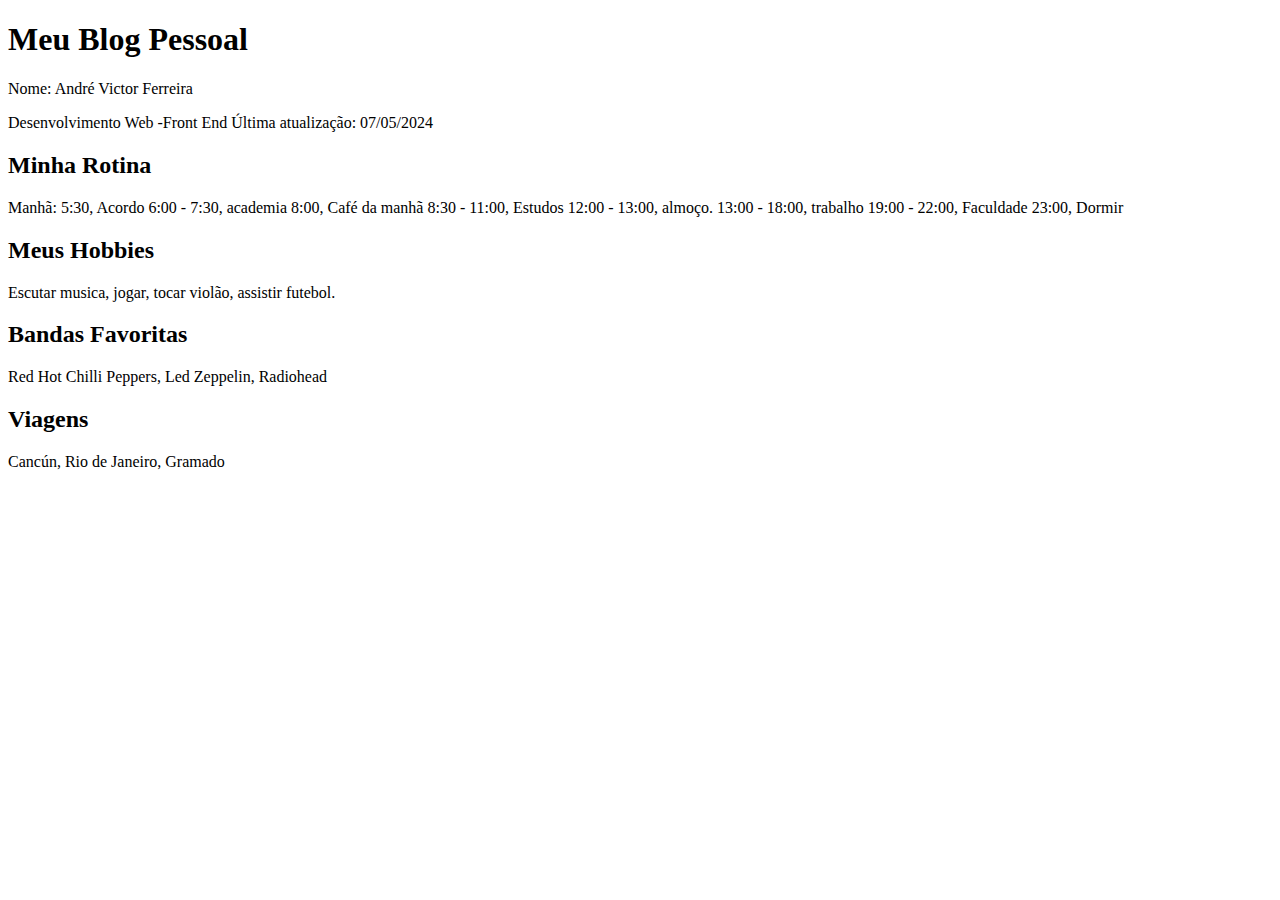
<file: entregável-1/index.html>
<!DOCTYPE html>
<html lang="en">
<head>
    <meta charset="UTF-8">
    <meta name="viewport" content="width=device-width, initial-scale=1.0">
    <title>Document</title>
</head>
<body>
    <h1>Meu Blog Pessoal</h1>
    <p>Nome: André Victor Ferreira </p>
    <p>Desenvolvimento Web -Front End Última atualização: 07/05/2024</p>
    <h2>Minha Rotina</h2>
    <p>Manhã:
        5:30, Acordo
        6:00 - 7:30, academia
        8:00, Café da manhã    
        8:30 - 11:00, Estudos
        12:00 - 13:00, almoço.
        13:00 - 18:00,  trabalho
        19:00 - 22:00, Faculdade 
        23:00, Dormir </p>
    <h2>Meus Hobbies</h2>
    <p>Escutar musica, jogar, tocar violão, assistir futebol.</p>
    <h2>Bandas Favoritas</h2>
    <p>Red Hot Chilli Peppers, Led Zeppelin, Radiohead</p>
    <h2>Viagens</h2>
    <p>Cancún, Rio de Janeiro, Gramado</p>
</body>
</html>
</file>
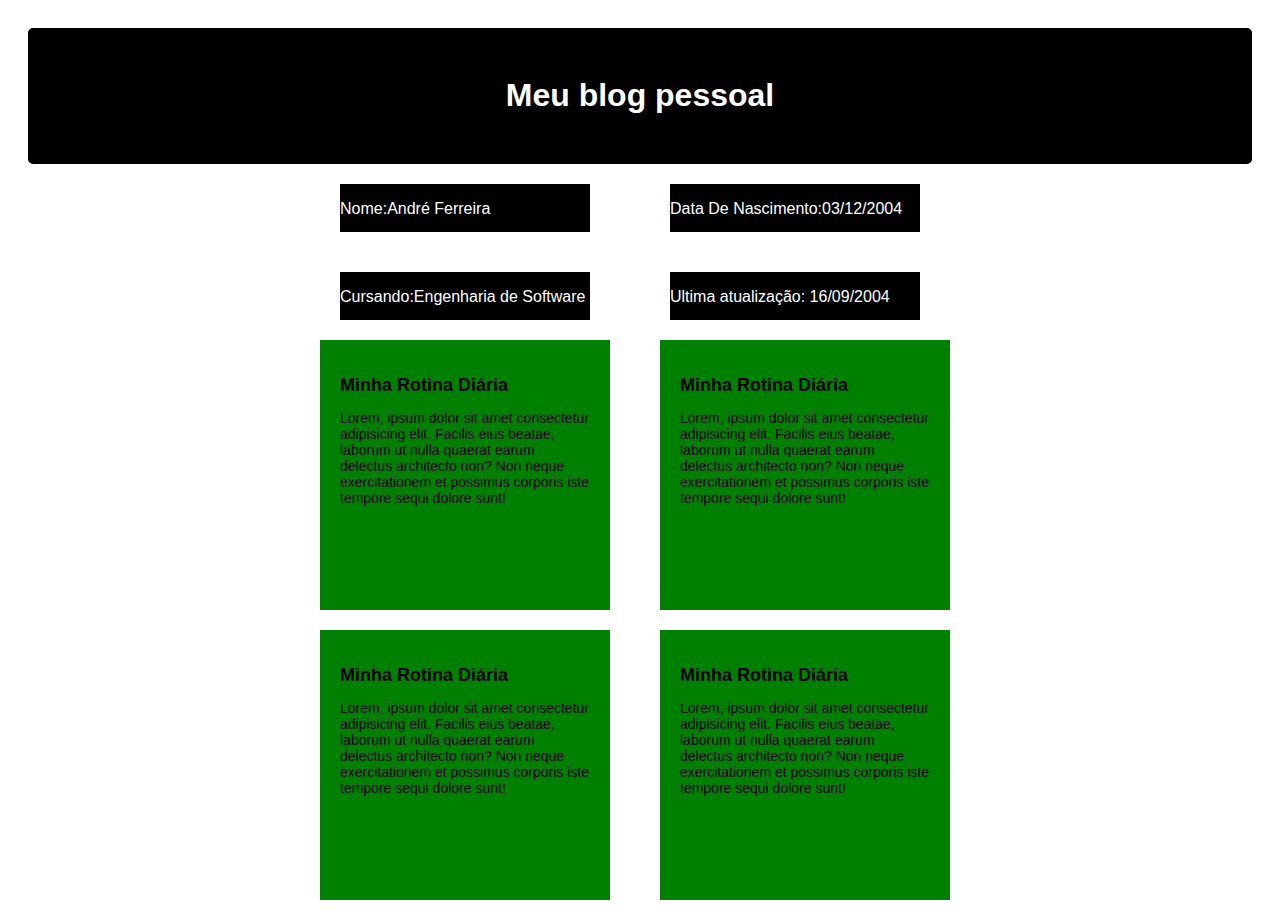
<file: entregável-3/index.html>
<!DOCTYPE html>
<html lang="en">
<head>
    <meta charset="UTF-8">
    <meta name="viewport" content="width=device-width, initial-scale=1.0">
    <title>Document</title>
    <link rel="stylesheet" href="style.css">
</head>
<body>
    <header><h1>Meu blog pessoal</h1></header>
    <div class="blog_container">
    <div class="infos">
        <p>Nome:André Ferreira</p>
    </div>
    <div class="infos">
        <p>Data De Nascimento:03/12/2004</p>
    </div>
    <div class="infos">
        <p>Cursando:Engenharia de Software</p>
    </div>
    <div class="infos">
        <p>Ultima atualização: 16/09/2004</p>
    </div>
    
    <section class="section">
        <h2>Minha Rotina Diária</h2>
        <p>Lorem, ipsum dolor sit amet consectetur adipisicing elit. Facilis eius beatae, laborum ut nulla quaerat earum delectus architecto non? Non neque exercitationem et possimus corporis iste tempore sequi dolore sunt!</p>
    </section>
    <section class="section">
        <h2>Minha Rotina Diária</h2>
        <p>Lorem, ipsum dolor sit amet consectetur adipisicing elit. Facilis eius beatae, laborum ut nulla quaerat earum delectus architecto non? Non neque exercitationem et possimus corporis iste tempore sequi dolore sunt!</p>
    </section>
    <section class="section">
        <h2>Minha Rotina Diária</h2>
        <p>Lorem, ipsum dolor sit amet consectetur adipisicing elit. Facilis eius beatae, laborum ut nulla quaerat earum delectus architecto non? Non neque exercitationem et possimus corporis iste tempore sequi dolore sunt!</p>
    </section>
    <section class="section">
        <h2>Minha Rotina Diária</h2>
        <p>Lorem, ipsum dolor sit amet consectetur adipisicing elit. Facilis eius beatae, laborum ut nulla quaerat earum delectus architecto non? Non neque exercitationem et possimus corporis iste tempore sequi dolore sunt!</p>
    </section>
</div>
</body>
</html>
</file>
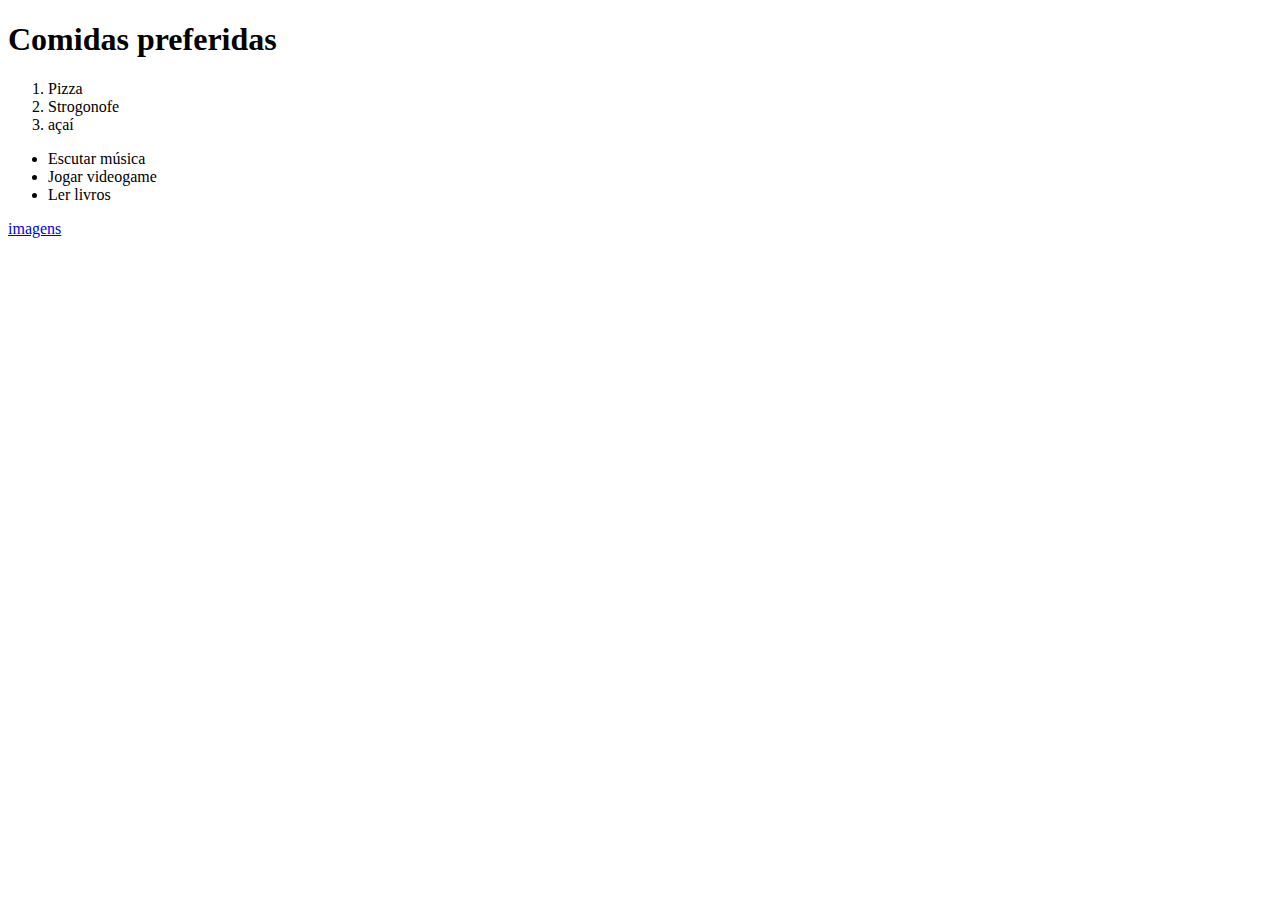
<file: entregavel-2/comidas.html>
<!DOCTYPE html>
<html lang="en">
<head>
    <meta charset="UTF-8">
    <meta name="viewport" content="width=device-width, initial-scale=1.0">
    <title>Document</title>
</head>
<body>
    <section id="listas">
    <h1>Comidas preferidas</h1>
    <ol>
        <li>Pizza</li>
        <li>Strogonofe</li>
        <li>açaí</li>
    </ol>
    <ul>
        <li>Escutar música</li>
        <li>Jogar videogame</li>
        <li>Ler livros</li>
    </ul>
</section>
<a href="images.html">imagens</a>
</body>
</html>
</file>
<file: entregável-3/style.css>
body{
    font-family: Arial, Helvetica, sans-serif;
    background-color: white;
    padding: 20px;
}

.blog_container{
    width: 700px;
    margin: 0 auto;
}

header{
    background-color: black;
    color: white;
    padding: 28px;
    text-align: center;
    border-radius: 5px;
}

.infos{
    width: 250px;
    height: 48px;
    background-color: black;
    color: white;
    float: left;
    margin-left: 50px;
    margin-right: 30px;
    margin-bottom: 20px;
    margin-top: 20px;
}

.section{
    background-color: green;
    padding: 20px;
    width: 250px;
    height: 230px;
    margin-bottom: 20px;
    float: left;
    margin-right: 20px;
    margin-left: 30px;
}

.section h2{
    font-size: 18px;
    color: black;
    margin-bottom: 10px;
}

.section p {
    font-size: 14px;
    color: black;
}
</file>
